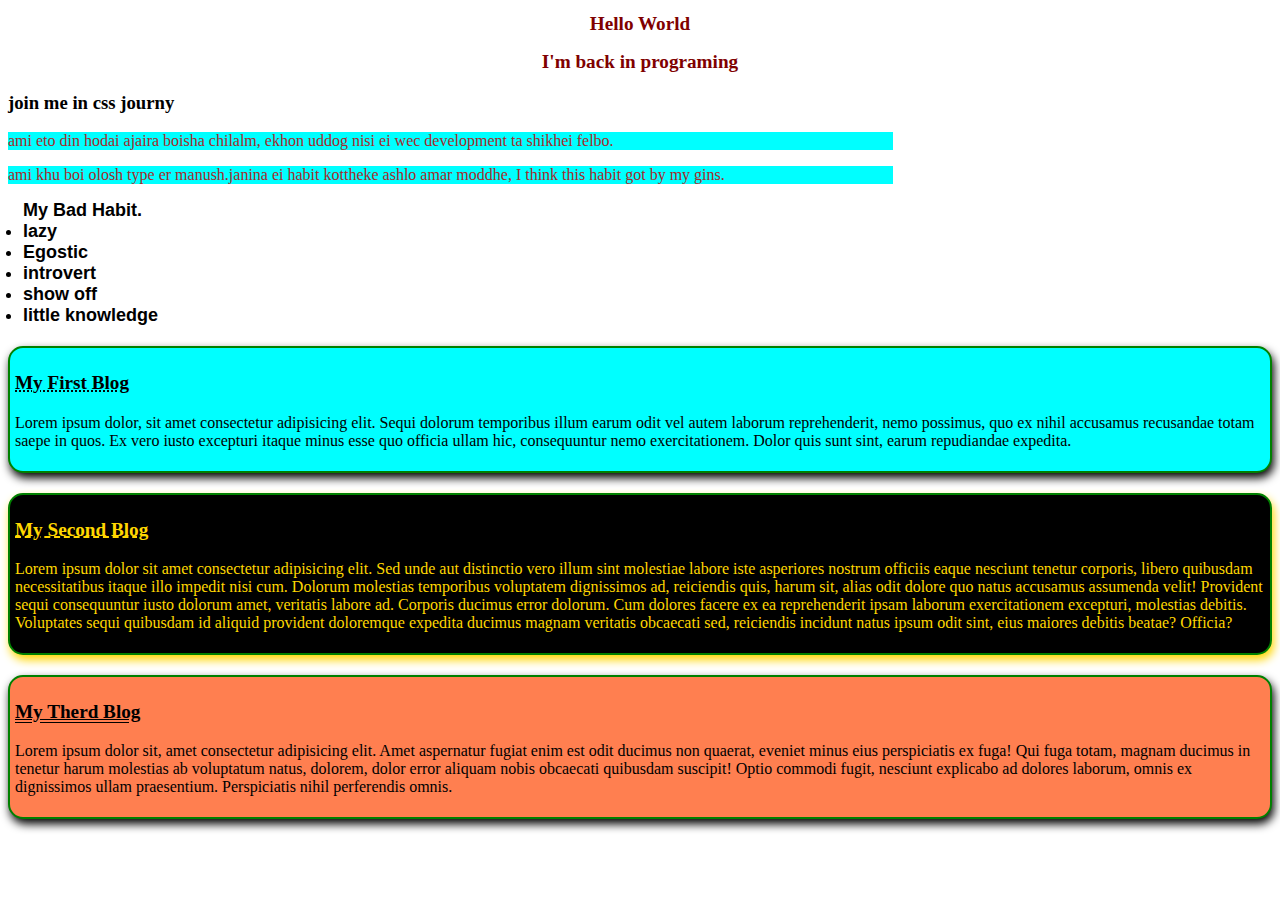
<file: index.html>
<!DOCTYPE html>
<html lang="en">
<head>
    <meta charset="UTF-8">
    <meta name="viewport" content="width=device-width, initial-scale=1.0">
    <title>With CSS</title>
    <link rel="stylesheet" href="style.css">
</head>
<body>
    <h1>Hello World</h1>
    <h2>I'm back in programing</h2>
    <h3>join me in css journy</h3>
    <p class="faw">ami eto din hodai ajaira boisha chilalm, ekhon uddog nisi ei wec development ta shikhei felbo.</p>
    <p class="faw">ami khu boi olosh type er manush.janina ei habit kottheke ashlo amar moddhe, I think this habit got by my gins.
    </p>
    <h3 id="habit">My Bad Habit.
        <li>lazy</li>
        <li>Egostic</li>
        <li>introvert</li>
        <li>show off</li>
        <li>little knowledge</li>
    </h3>
    <div class="Blog-1">
        <h3 class="blog-1">
            My First Blog
        </h3>
        <p>
            Lorem ipsum dolor, sit amet consectetur adipisicing elit. Sequi dolorum temporibus illum earum odit vel autem laborum reprehenderit, nemo possimus, quo ex nihil accusamus recusandae totam saepe in quos. Ex vero iusto excepturi itaque minus esse quo officia ullam hic, consequuntur nemo exercitationem. Dolor quis sunt sint, earum repudiandae expedita.
        </p>
    </div>
    <div class="Blog-2">
        <h3 class="blog-2">
            My Second Blog
        </h3>
        <p>
            Lorem ipsum dolor sit amet consectetur adipisicing elit. Sed unde aut distinctio vero illum sint molestiae labore iste asperiores nostrum officiis eaque nesciunt tenetur corporis, libero quibusdam necessitatibus itaque illo impedit nisi cum. Dolorum molestias temporibus voluptatem dignissimos ad, reiciendis quis, harum sit, alias odit dolore quo natus accusamus assumenda velit! Provident sequi consequuntur iusto dolorum amet, veritatis labore ad. Corporis ducimus error dolorum. Cum dolores facere ex ea reprehenderit ipsam laborum exercitationem excepturi, molestias debitis. Voluptates sequi quibusdam id aliquid provident doloremque expedita ducimus magnam veritatis obcaecati sed, reiciendis incidunt natus ipsum odit sint, eius maiores debitis beatae? Officia?
        </p>
    </div>
    <div class="Blog-3">
        <h3 class="blog-3">
            My Therd Blog
        </h3>
        <p>
            Lorem ipsum dolor sit, amet consectetur adipisicing elit. Amet aspernatur fugiat enim est odit ducimus non quaerat, eveniet minus eius perspiciatis ex fuga! Qui fuga totam, magnam ducimus in tenetur harum molestias ab voluptatum natus, dolorem, dolor error aliquam nobis obcaecati quibusdam suscipit! Optio commodi fugit, nesciunt explicabo ad dolores laborum, omnis ex dignissimos ullam praesentium. Perspiciatis nihil perferendis omnis.
        </p>
    </div>
</body>
</html>
</file>
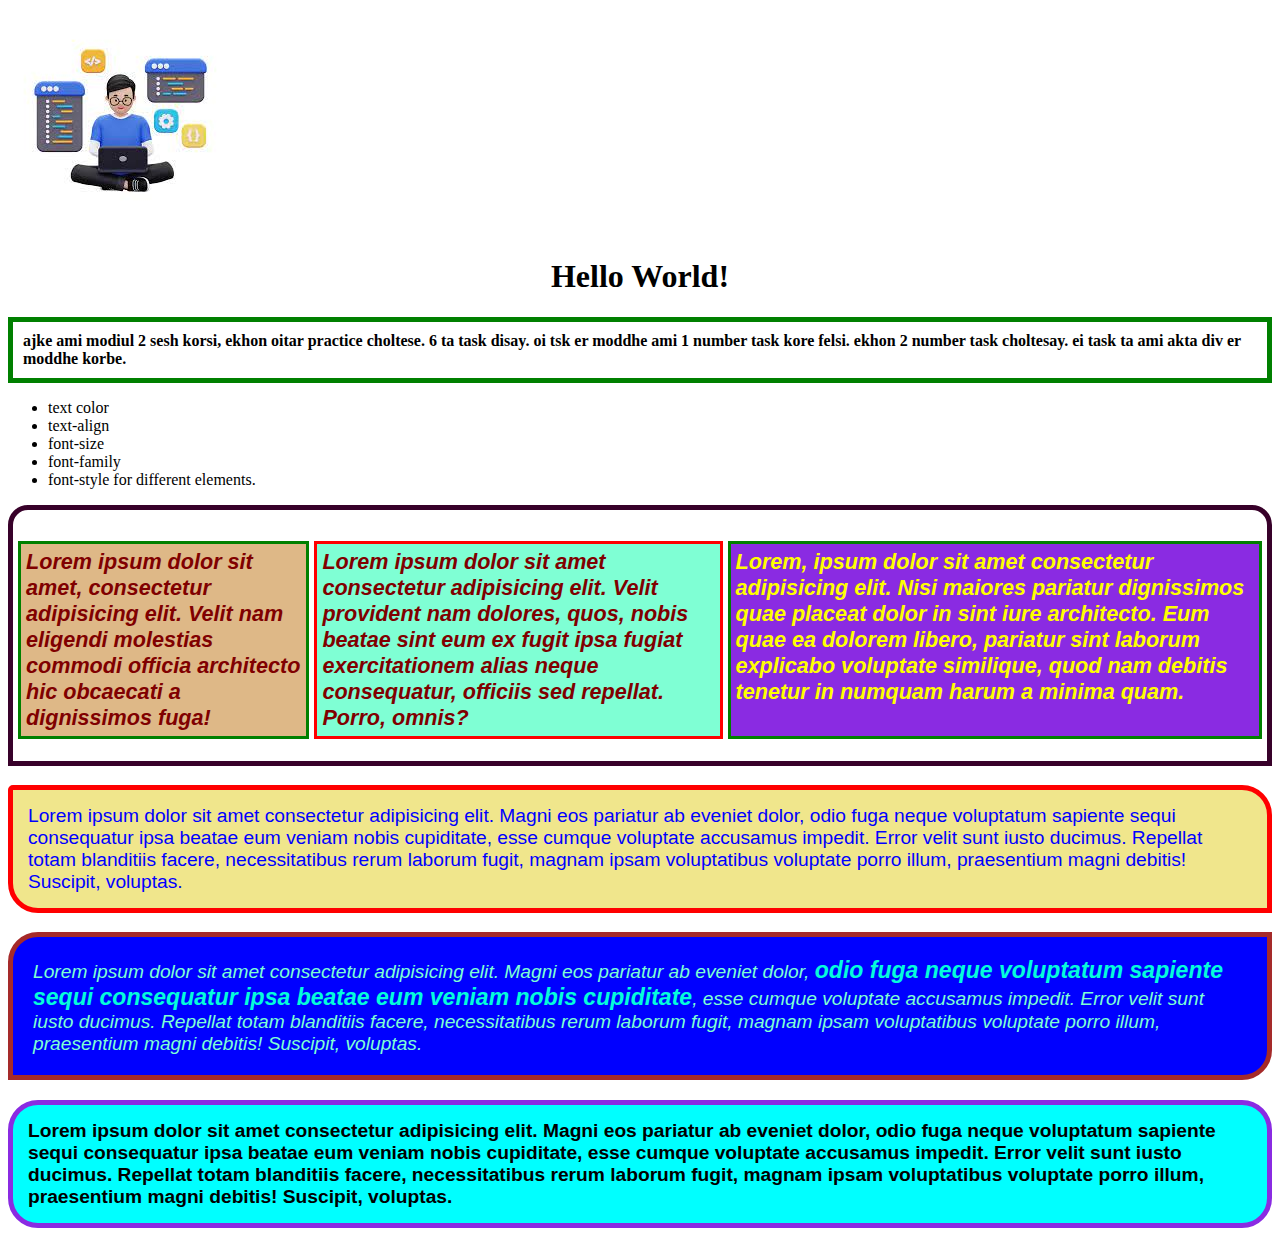
<file: index-1.html>
<!DOCTYPE html>
<html lang="en">
<head>
    <meta charset="UTF-8">
    <meta name="viewport" content="width=, initial-scale=1.0">
    <title>Practice</title>
    <link rel="stylesheet" href="style-1.css">
    <style>
        .pra-style-1{
            background-color: blue;
            border: 5px solid brown;
            color: aquamarine;
            padding: 20px;
            border-radius: 30px 0px ;
            font-family:'Gill Sans', 'Gill Sans MT', Calibri, 'Trebuchet MS', sans-serif;
            font-style:italic;
            font-size: larger;
        }
        #odio{
            color:rgb(5, 252, 219);
            font-weight: 700;
            font-size: larger;
        }
    </style>
</head>
<body>
    <header>
        <img src="image/images.jpg" alt="">
    </header>
    <div>
        <h1 style="text-align: center;">Hello World!</h1>
    <p style="border: 5px solid green; padding:10px;font-weight: 800;">
        ajke ami modiul 2 sesh korsi, ekhon oitar practice choltese. 6 ta task disay. oi tsk er moddhe ami 1 number task kore felsi. ekhon 2 number task choltesay. ei task ta ami akta div er moddhe korbe.
    </p>
    <ul>
        <li>text color</li>
        <li>text-align</li>
        <li>font-size</li>
        <li>font-family</li>
        <li>font-style for different elements.</li>
    </ul>
    </div>
    <div class="three-p">
        <p style="background-color: burlywood; padding: 5px; font-weight: 700; font-size: larger; font-family: Arial, Helvetica, sans-serif; border: 3px solid green; margin-right: 5px;">Lorem ipsum dolor sit amet, consectetur adipisicing elit. Velit nam eligendi molestias commodi officia architecto hic obcaecati a dignissimos fuga!</p>
        <p style="background-color: aquamarine; padding: 5px; font-weight: 700; font-size: larger; font-family: 'Segoe UI', Tahoma, Geneva, Verdana, sans-serif; border: 3px solid red;">Lorem ipsum dolor sit amet consectetur adipisicing elit. Velit provident nam dolores, quos, nobis beatae sint eum ex fugit ipsa fugiat exercitationem alias neque consequatur, officiis sed repellat. Porro, omnis?</p>
        <p style="background-color: blueviolet;color: yellow; padding:5px; font-weight: 700; font-family: 'Franklin Gothic Medium', 'Arial Narrow', Arial, sans-serif; font-size: larger;border: 3px solid green; margin-left: 5px;">Lorem, ipsum dolor sit amet consectetur adipisicing elit. Nisi maiores pariatur dignissimos quae placeat dolor in sint iure  architecto. Eum quae ea dolorem libero, pariatur sint laborum explicabo voluptate similique, quod nam debitis tenetur in numquam harum a minima quam.</p>
    </div>
   <p style="background-color: khaki; font-size: larger;
   border: 5px solid red; padding: 15px; color: blue; border-radius: 5px 30px 0px; font-family: sans-serif; ">Lorem ipsum dolor sit amet consectetur adipisicing elit. Magni eos pariatur ab eveniet dolor, odio fuga neque voluptatum sapiente sequi consequatur ipsa beatae eum veniam nobis cupiditate, esse cumque voluptate accusamus impedit. Error velit sunt iusto ducimus. Repellat totam blanditiis facere, necessitatibus rerum laborum fugit, magnam ipsam voluptatibus voluptate porro illum, praesentium magni debitis! Suscipit, voluptas.</p>
   <p class="pra-style-1">Lorem ipsum dolor sit amet consectetur adipisicing elit. Magni eos pariatur ab eveniet dolor, <span id="odio">odio fuga neque voluptatum sapiente sequi consequatur ipsa beatae eum veniam nobis cupiditate</span>, esse cumque voluptate accusamus impedit. Error velit sunt iusto ducimus. Repellat totam blanditiis facere, necessitatibus rerum laborum fugit, magnam ipsam voluptatibus voluptate porro illum, praesentium magni debitis! Suscipit, voluptas.</p>
   <p class="pra-style-2">Lorem ipsum dolor sit amet consectetur adipisicing elit. Magni eos pariatur ab eveniet dolor, odio fuga neque voluptatum sapiente sequi consequatur ipsa beatae eum veniam nobis cupiditate, esse cumque voluptate accusamus impedit. Error velit sunt iusto ducimus. Repellat totam blanditiis facere, necessitatibus rerum laborum fugit, magnam ipsam voluptatibus voluptate porro illum, praesentium magni debitis! Suscipit, voluptas.</p>
</body>
</html>
</file>
<file: style.css>
h1,h2{
    text-align: center;
    color: maroon;
    font-size:larger;
    font-weight: 700;
}
#habit{
    text-align: left;
    color: black;
    margin-top: 10px;
    margin-left: 15px;
    font-size: large;
    font-family:'Franklin Gothic Medium', 'Arial Narrow', Arial, sans-serif;
}
.faw{
    background-color: aqua;
    width: 70%;
    color: brown;
}
.blog-1{
    color: black;
    text-decoration: underline dotted;
    font-size: larger;
}
.blog-2{
    color: gold;
    text-decoration: underline dashed;
    font-size: larger;
}
.blog-3{
    color: black;
    text-decoration: underline double;
    font-size: larger;
}
.Blog-1{
    border: 2px solid green;
    box-shadow: 2px 5px 10px;
    margin-top: 20px;
    border-radius: 15px;
    padding: 5px;
    background-color:cyan;
}
.Blog-2{
    border: 2px solid green;
    box-shadow: 2px 5px 10px;
    margin-top: 20px;
    border-radius: 15px;
    padding: 5px;
    background-color: black;
    color: gold;
}
.Blog-3{
    border: 2px solid green;
    box-shadow: 2px 5px 10px;
    margin-top: 20px;
    border-radius: 15px;
    padding: 5px;
    background-color:coral;
}
</file>
<file: style-1.css>
.pra-style-2{
    border: 5px solid blueviolet;
    padding: 15px;
    border-radius: 30px;
    font-size: larger;
    background-color: aqua;
    font-weight: 700;
    font-family: 'Lucida Sans', 'Lucida Sans Regular', 'Lucida Grande', 'Lucida Sans Unicode', Geneva, Verdana, sans-serif;    
}
.three-p{
    font-style:oblique;
    font-size: large;
    color: maroon;
    border: 5px solid rgb(56, 1, 42);
    padding: 10px 5px 0px;
    display: flex;
    border-radius: 20px 20px 0px 0px;

}
</file>
